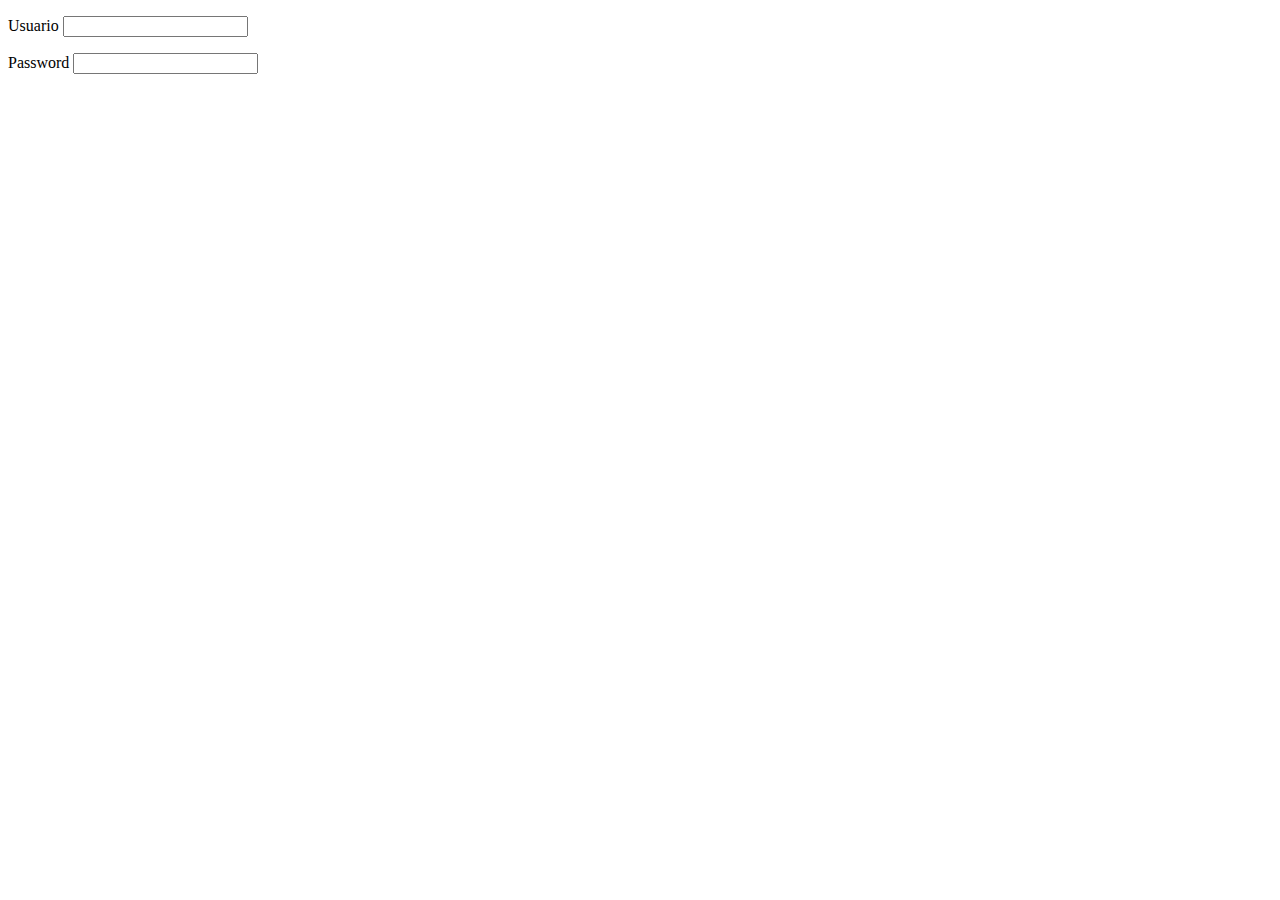
<file: login.htm>
<!DOCTYPE html PUBLIC "-//W3C//DTD XHTML 1.0 Transitional//EN" "http://www.w3.org/TR/xhtml1/DTD/xhtml1-transitional.dtd">
<html xmlns="http://www.w3.org/1999/xhtml">
<head>
<meta http-equiv="Content-Type" content="text/html; charset=utf-8" />
<title>Documento sin t�tulo</title>
</head>

<body>
<form id="form1" name="form1" method="post" action="">
  <p>
    <label for="user">Usuario</label>
    <input type="text" name="user" id="user" />
  </p>
  <p>
    <label for="pass">Password</label>
    <input type="password" name="pass" id="pass" />
  </p>
</form>
</body>
</html>
</file>
